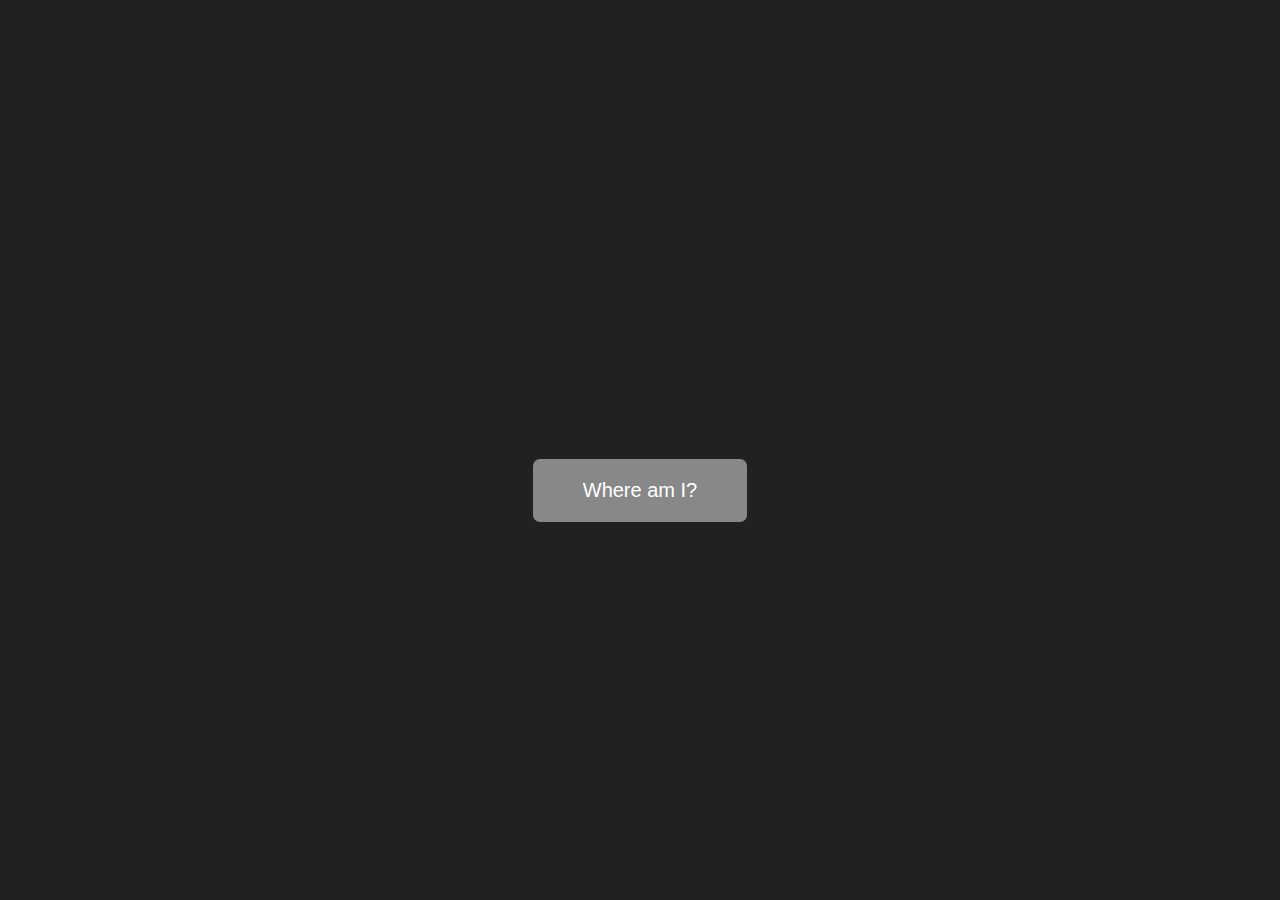
<file: async-await/index.html>
<!DOCTYPE html>
<html lang="en">
	<head>
		<meta charset="UTF-8" />
		<meta name="viewport" content="width=device-width, initial-scale=1.0" />
		<meta http-equiv="X-UA-Compatible" content="ie=edge" />
		<link rel="stylesheet" href="style.css" />
		<script type="module" defer src="script.js"></script>
		<title>Asynchronous JavaScript</title>
	</head>
	<body>
		<main class="container">
			<div class="countries"></div>
			<button class="btn-country">Where am I?</button>
			<div class="images"></div>
		</main>
	</body>
</html>
</file>
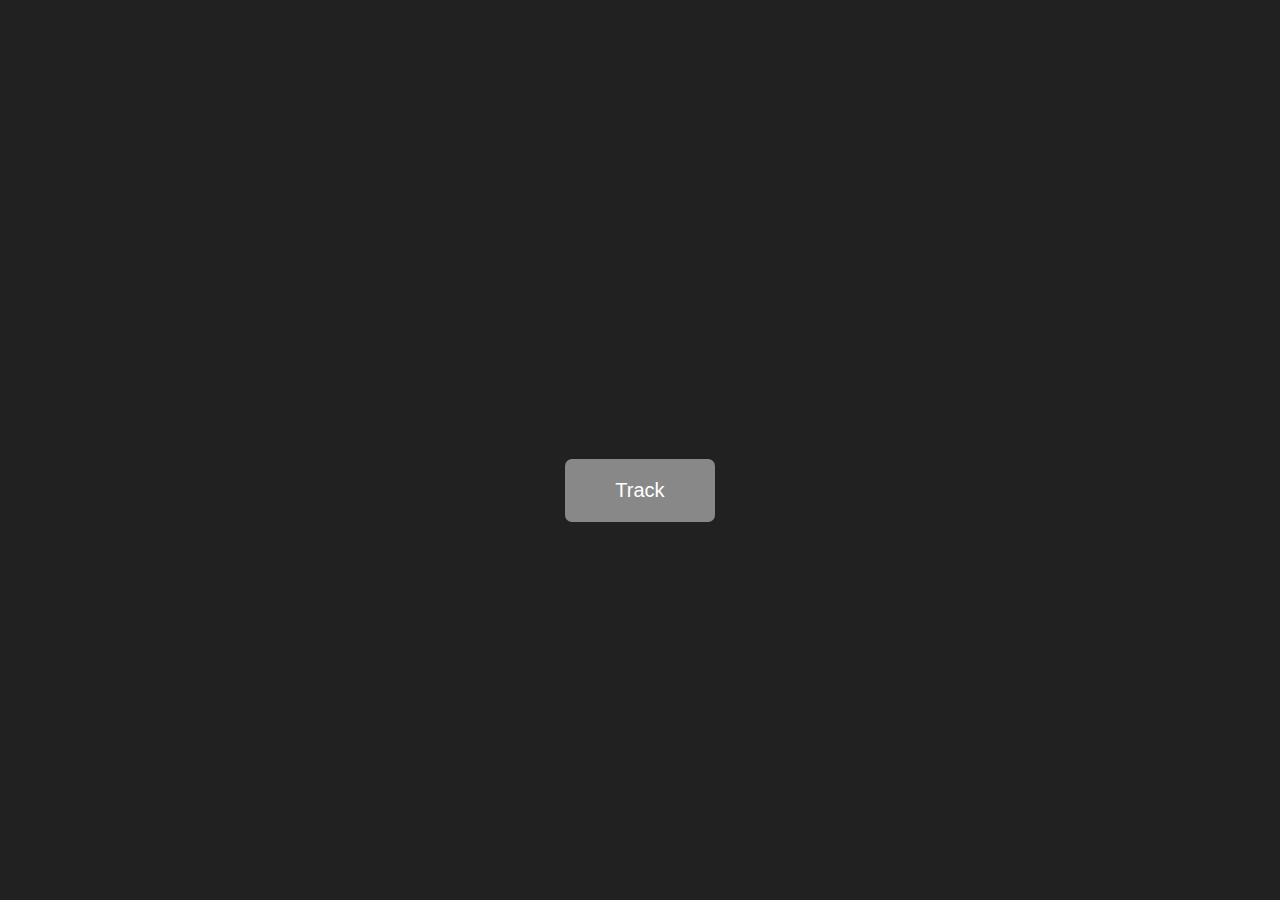
<file: track-user-app/index.html>
<!DOCTYPE html>
<html lang="en">
	<head>
		<meta charset="UTF-8" />
		<meta name="viewport" content="width=device-width, initial-scale=1.0" />
		<meta http-equiv="X-UA-Compatible" content="ie=edge" />
		<link rel="stylesheet" href="style.css" />
		<script type="module" defer src="script.js"></script>
		<title>Asynchronous JavaScript</title>
	</head>
	<body>
		<main class="container">
			<button class="btn-country">Track</button>
		</main>
	</body>
</html>
</file>
<file: async-await/style.css>
* {
	margin: 0;
	padding: 0;
	box-sizing: inherit;
}

html {
	font-size: 62.5%;
	box-sizing: border-box;
}

body {
	font-family: system-ui;
	color: #555;
	background-color: #212121;
	min-height: 100vh;

	display: flex;
	align-items: center;
	justify-content: center;
}

.container {
	display: flex;
	flex-flow: column;
	align-items: center;
}

.countries {
	/* margin-bottom: 8rem; */
	display: flex;

	font-size: 2rem;
	opacity: 0;
	transition: opacity 1s;
}

.country {
	background-color: #fff;
	box-shadow: 0 2rem 5rem 1rem rgba(0, 0, 0, 0.1);
	font-size: 1.8rem;
	width: 30rem;
	border-radius: 0.7rem;
	margin: 0 3rem;
	/* overflow: hidden; */
}

.neighbour::before {
	content: 'Neighbour country';
	width: 100%;
	position: absolute;
	top: -4rem;

	text-align: center;
	font-size: 1.8rem;
	font-weight: 600;
	text-transform: uppercase;
	color: #888;
}

.neighbour {
	transform: scale(0.8) translateY(1rem);
	margin-left: 0;
}

.country__img {
	width: 30rem;
	height: 17rem;
	object-fit: cover;
	background-color: #eee;
	border-top-left-radius: 0.7rem;
	border-top-right-radius: 0.7rem;
}

.country__data {
	padding: 2.5rem 3.75rem 3rem 3.75rem;
}

.country__name {
	font-size: 2.7rem;
	margin-bottom: 0.7rem;
}

.country__region {
	font-size: 1.4rem;
	margin-bottom: 2.5rem;
	text-transform: uppercase;
	color: #888;
}

.country__row:not(:last-child) {
	margin-bottom: 1rem;
}

.country__row span {
	display: inline-block;
	margin-right: 2rem;
	font-size: 2.4rem;
}

.btn-country {
	margin-top: 8rem;
	border: none;
	font-size: 2rem;
	padding: 2rem 5rem;
	border-radius: 0.7rem;
	color: white;
	background-color: #888;
	cursor: pointer;
}

.images {
	display: flex;
}

.images img {
	display: block;
	width: 80rem;
	margin: 4rem;
}

.images img.parallel {
	width: 40rem;
	margin: 2rem;
	border: 3rem solid white;
	box-shadow: 0 2rem 5rem 1rem rgba(0, 0, 0, 0.1);
}
</file>
<file: track-user-app/style.css>
* {
	margin: 0;
	padding: 0;
	box-sizing: inherit;
}

html {
	font-size: 62.5%;
	box-sizing: border-box;
}

body {
	font-family: system-ui;
	color: #555;
	background-color: #212121;
	min-height: 100vh;

	display: flex;
	align-items: center;
	justify-content: center;
}

.container {
	display: flex;
	flex-flow: column;
	align-items: center;
}

.countries {
	/* margin-bottom: 8rem; */
	display: flex;

	font-size: 2rem;
	opacity: 0;
	transition: opacity 1s;
}

.country {
	background-color: #fff;
	box-shadow: 0 2rem 5rem 1rem rgba(0, 0, 0, 0.1);
	font-size: 1.8rem;
	width: 30rem;
	border-radius: 0.7rem;
	margin: 0 3rem;
	/* overflow: hidden; */
}

.neighbour::before {
	content: 'Neighbour country';
	width: 100%;
	position: absolute;
	top: -4rem;

	text-align: center;
	font-size: 1.8rem;
	font-weight: 600;
	text-transform: uppercase;
	color: #888;
}

.neighbour {
	transform: scale(0.8) translateY(1rem);
	margin-left: 0;
}

.country__img {
	width: 30rem;
	height: 17rem;
	object-fit: cover;
	background-color: #eee;
	border-top-left-radius: 0.7rem;
	border-top-right-radius: 0.7rem;
}

.country__data {
	padding: 2.5rem 3.75rem 3rem 3.75rem;
}

.country__name {
	font-size: 2.7rem;
	margin-bottom: 0.7rem;
}

.country__region {
	font-size: 1.4rem;
	margin-bottom: 2.5rem;
	text-transform: uppercase;
	color: #888;
}

.country__row:not(:last-child) {
	margin-bottom: 1rem;
}

.country__row span {
	display: inline-block;
	margin-right: 2rem;
	font-size: 2.4rem;
}

.btn-country {
	margin-top: 8rem;
	border: none;
	font-size: 2rem;
	padding: 2rem 5rem;
	border-radius: 0.7rem;
	color: white;
	background-color: #888;
	cursor: pointer;
}

.images {
	display: flex;
}

.images img {
	display: block;
	width: 80rem;
	margin: 4rem;
}

.images img.parallel {
	width: 40rem;
	margin: 2rem;
	border: 3rem solid white;
	box-shadow: 0 2rem 5rem 1rem rgba(0, 0, 0, 0.1);
}
</file>
